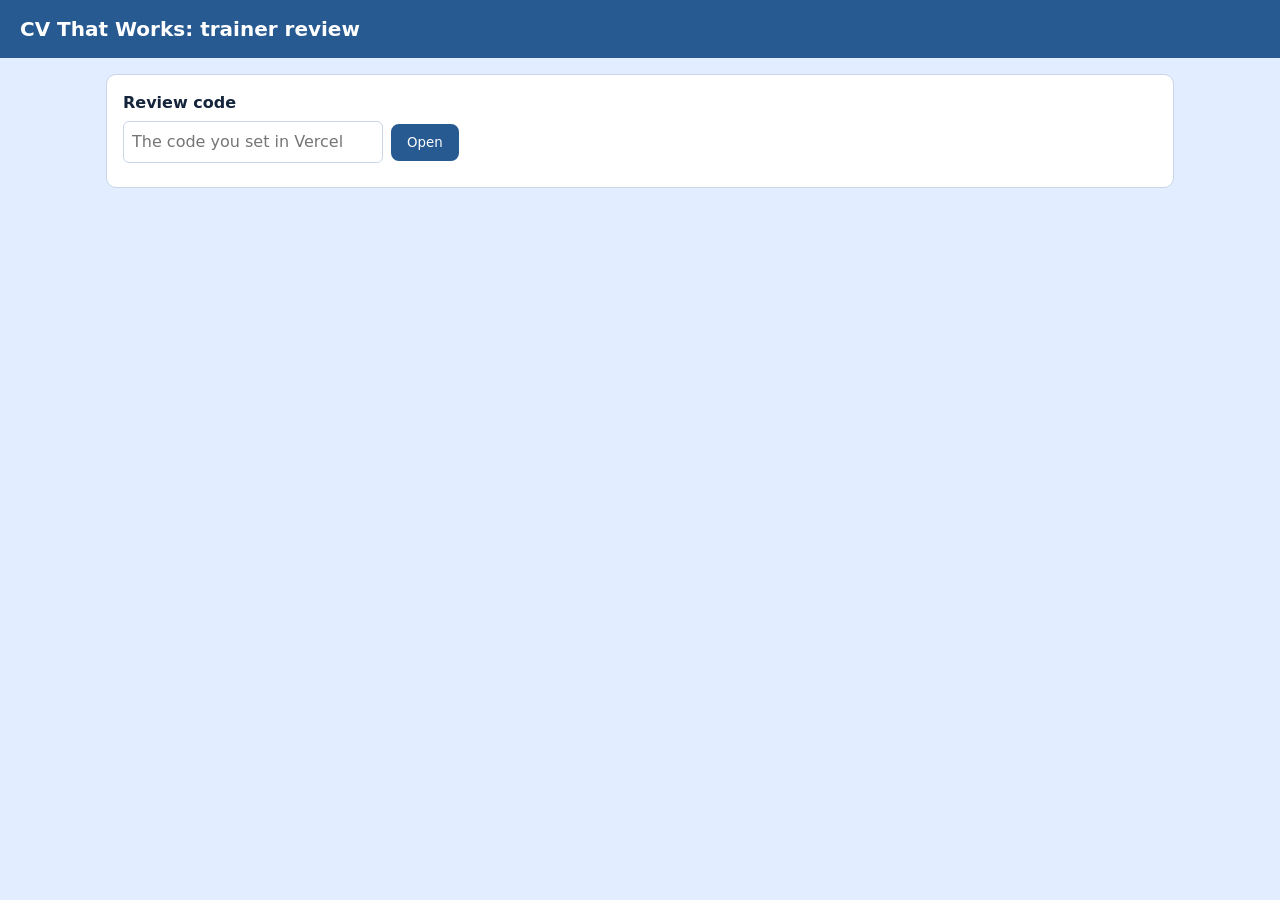
<file: public/review.html>
<!doctype html>
<html lang="en">
<head>
<meta charset="utf-8">
<meta name="viewport" content="width=device-width, initial-scale=1">
<meta name="robots" content="noindex, nofollow">
<title>CV That Works: trainer review</title>
<style>
:root{--navy:#275A91;--orange:#FE9B02;--pale:#E2EDFF;--ink:#14243a;--muted:#5b6b80;--line:#c9d6e8;--bg:#ffffff;--warn:#b45309;--green:#2f8a4a;--red:#b42318}
*{box-sizing:border-box}
body{margin:0;font:16px/1.5 system-ui,-apple-system,Segoe UI,Roboto,sans-serif;color:var(--ink);background:var(--pale)}
header{background:var(--navy);color:#fff;padding:14px 20px}
header h1{margin:0;font-size:20px}
main{max-width:1100px;margin:0 auto;padding:16px}
.card{background:var(--bg);border:1px solid var(--line);border-radius:10px;padding:16px;margin-bottom:16px}
button{font:600 15px inherit;font-family:inherit;border-radius:8px;padding:9px 14px;cursor:pointer;border:2px solid var(--navy);background:var(--navy);color:#fff}
button.alt{background:#fff;color:var(--navy)}
button.danger{background:#fff;color:var(--red);border-color:var(--red)}
input[type=password],input[type=number],textarea{font:inherit;padding:8px;border:1px solid var(--line);border-radius:6px}
input[type=password]{width:260px;max-width:100%}
input[type=number]{width:80px}
textarea{width:100%;min-height:60px}
.msg{margin:8px 0;color:var(--muted)}
.msg.bad{color:var(--red)}
.grid{display:grid;grid-template-columns:minmax(260px,340px) 1fr;gap:16px}
@media(max-width:800px){.grid{grid-template-columns:1fr}}
.row{padding:8px 10px;border:1px solid var(--line);border-radius:8px;margin-bottom:8px;cursor:pointer;background:#fff}
.row:hover,.row.on{border-color:var(--navy);background:var(--pale)}
.tag{display:inline-block;font-size:12px;font-weight:700;border-radius:99px;padding:1px 8px;margin-left:6px}
.tag.wait{background:#fff1d6;color:var(--warn)}
.tag.done{background:#dff3e5;color:var(--green)}
table{border-collapse:collapse;width:100%;margin:8px 0}
th,td{border-bottom:1px solid var(--line);padding:6px 8px;text-align:left;font-size:15px}
th{color:var(--muted);font-weight:600}
pre{white-space:pre-wrap;word-break:break-word;background:#f6f9fe;border:1px solid var(--line);border-radius:8px;padding:12px;max-height:340px;overflow:auto;font:14px/1.5 ui-monospace,Consolas,monospace}
.flag{color:var(--warn);font-weight:700}
.bar{display:flex;gap:8px;flex-wrap:wrap;align-items:center}
</style>
</head>
<body>
<header><h1>CV That Works: trainer review</h1></header>
<main>
  <div class="card" id="login">
    <label for="code"><strong>Review code</strong></label><br>
    <div class="bar" style="margin-top:6px">
      <input id="code" type="password" autocomplete="off" placeholder="The code you set in Vercel">
      <button id="open" type="button">Open</button>
    </div>
    <div class="msg" id="loginMsg"></div>
  </div>

  <div id="app" hidden>
    <div class="card">
      <div class="bar">
        <span id="counts"></span>
        <button class="alt" id="refresh" type="button">Refresh</button>
        <button class="alt" id="export" type="button">Download my corrections (JSON)</button>
      </div>
      <div class="msg" id="appMsg"></div>
    </div>
    <div class="grid">
      <div id="list"></div>
      <div id="detail"><div class="card msg">Choose a CV from the list. CVs the two readers disagreed on come first.</div></div>
    </div>
  </div>
</main>
<script>
(function(){
  var token = "", current = null;
  function $(id){ return document.getElementById(id); }
  function el(tag, cls, text){ var e = document.createElement(tag); if (cls) e.className = cls; if (text !== undefined) e.textContent = text; return e; }
  function clear(n){ while (n.firstChild) n.removeChild(n.firstChild); }
  function api(method, path, body){
    var opt = {method: method, headers: {"X-Review-Token": token}};
    if (body){ opt.headers["Content-Type"] = "application/json"; opt.body = JSON.stringify(body); }
    return fetch(path, opt).then(function(r){ return r.json().then(function(j){ return {status: r.status, json: j}; }); });
  }
  function say(id, text, bad){ var m = $(id); m.textContent = text || ""; m.className = "msg" + (bad ? " bad" : ""); }

  function login(){
    token = $("code").value.trim();
    if (!token){ say("loginMsg", "Type your review code.", true); return; }
    say("loginMsg", "Checking...");
    api("GET", "/api/review/list").then(function(r){
      if (r.status !== 200){ say("loginMsg", r.json.error || "Could not open.", true); return; }
      try { sessionStorage.setItem("cvtw_review", token); } catch(e){}
      $("login").hidden = true; $("app").hidden = false;
      showList(r.json);
    }).catch(function(){ say("loginMsg", "Could not reach the server. Check your connection.", true); });
  }

  function load(){
    api("GET", "/api/review/list").then(function(r){
      if (r.status !== 200){ say("appMsg", r.json.error || "Could not load.", true); return; }
      say("appMsg", ""); showList(r.json);
    });
  }

  function showList(d){
    var c = d.counts;
    $("counts").textContent = c.saved + " saved, " + c.waiting + " waiting for you, " + c.corrected + " corrected";
    var box = $("list"); clear(box);
    if (!d.rows.length){ box.appendChild(el("div", "card msg", "Nothing saved yet. CVs appear here when a student ticks the save box.")); return; }
    d.rows.forEach(function(r){
      var row = el("div", "row" + (current === r.id ? " on" : ""));
      var top = el("div", "", r.saved_at + "  |  " + r.score + " " + r.band);
      if (r.flagged) top.appendChild(el("span", "tag wait", "waiting"));
      if (r.corrected) top.appendChild(el("span", "tag done", "corrected"));
      row.appendChild(top);
      row.appendChild(el("div", "msg", "Target: " + r.target + (r.less_certain.length ? "  |  less certain: " + r.less_certain.join(", ") : "")));
      row.addEventListener("click", function(){ openItem(r.id); });
      box.appendChild(row);
    });
  }

  function openItem(id){
    current = id;
    api("GET", "/api/review/item?id=" + encodeURIComponent(id)).then(function(r){
      if (r.status !== 200){ say("appMsg", r.json.error || "Could not open this CV.", true); return; }
      renderItem(r.json.record); load();
    });
  }

  function renderItem(rec){
    var box = $("detail"); clear(box);
    var card = el("div", "card"); box.appendChild(card);
    card.appendChild(el("h2", "", "Tool score " + rec.score + " (" + rec.band + ")"));
    card.appendChild(el("div", "msg", "Target: " + rec.target + "  |  saved " + rec.saved_at + "  |  " + rec.rubric_version + " / " + (rec.blend_version || "no blend")));
    card.appendChild(el("h3", "", "Your score for each category"));
    var t = el("table"), hr = el("tr");
    ["Category", "Out of", "Rules", "AI", "Tool gave", "Your score"].forEach(function(h){ hr.appendChild(el("th", "", h)); });
    t.appendChild(hr);
    var inputs = {};
    Object.keys(rec.categories).forEach(function(k){
      var c = rec.categories[k], tr = el("tr");
      var name = el("td", "", k); if (c.less_certain){ name.appendChild(el("span", "flag", "  less certain")); }
      tr.appendChild(name);
      tr.appendChild(el("td", "", String(c.max)));
      tr.appendChild(el("td", "", String(c.rules)));
      tr.appendChild(el("td", "", c.judge === null || c.judge === undefined ? "none" : String(c.judge)));
      tr.appendChild(el("td", "", String(c.final)));
      var td = el("td"), inp = el("input"); inp.type = "number"; inp.min = 0; inp.max = c.max; inp.step = "0.5";
      inp.value = rec.trainer ? rec.trainer.scores[k] : c.final;
      inputs[k] = inp; td.appendChild(inp); tr.appendChild(td); t.appendChild(tr);
    });
    card.appendChild(t);
    var note = el("textarea"); note.placeholder = "Optional note: why you changed a score"; note.value = rec.trainer ? rec.trainer.note : "";
    card.appendChild(note);
    var bar = el("div", "bar"); bar.style.marginTop = "10px";
    var save = el("button", "", rec.trainer ? "Update my correction" : "Save my correction");
    var del = el("button", "danger", "Delete this CV");
    bar.appendChild(save); bar.appendChild(del); card.appendChild(bar);
    var msg = el("div", "msg"); card.appendChild(msg);
    save.addEventListener("click", function(){
      var scores = {};
      for (var k in inputs){ scores[k] = inputs[k].value; }
      api("POST", "/api/review/correct", {id: rec.id, scores: scores, note: note.value}).then(function(r){
        if (r.status !== 200){ msg.textContent = r.json.error || "Could not save."; msg.className = "msg bad"; return; }
        msg.textContent = "Saved. Your total for this CV: " + r.json.trainer.score + "."; msg.className = "msg"; load();
      });
    });
    del.addEventListener("click", function(){
      if (!confirm("Delete this CV from the review store? This cannot be undone.")) return;
      api("POST", "/api/review/delete", {id: rec.id}).then(function(r){
        if (r.status !== 200){ msg.textContent = r.json.error || "Could not delete."; msg.className = "msg bad"; return; }
        current = null; clear(box); box.appendChild(el("div", "card msg", "Deleted.")); load();
      });
    });
    var p = el("div", "card"); box.appendChild(p);
    p.appendChild(el("h3", "", "CV text (name, email, phone and links already removed)"));
    var pre = el("pre"); pre.textContent = rec.text; p.appendChild(pre);
    if (rec.judge && rec.judge.ok && rec.judge.reasons){
      p.appendChild(el("h3", "", "What the AI reader said"));
      var ul = el("ul");
      Object.keys(rec.judge.reasons).forEach(function(k){ ul.appendChild(el("li", "", k + ": " + rec.judge.reasons[k])); });
      p.appendChild(ul);
    }
  }

  function exportJson(){
    api("GET", "/api/review/export").then(function(r){
      if (r.status !== 200){ say("appMsg", r.json.error || "Could not export.", true); return; }
      var blob = new Blob([JSON.stringify(r.json, null, 2)], {type: "application/json"});
      var a = document.createElement("a"); a.href = URL.createObjectURL(blob);
      a.download = "cv-corrections-" + new Date().toISOString().slice(0, 10) + ".json";
      document.body.appendChild(a); a.click(); a.remove();
      say("appMsg", r.json.count + " corrected CV(s) downloaded. Keep this file private.");
    });
  }

  $("open").addEventListener("click", login);
  $("code").addEventListener("keydown", function(e){ if (e.key === "Enter") login(); });
  $("refresh").addEventListener("click", load);
  $("export").addEventListener("click", exportJson);
  try { var saved = sessionStorage.getItem("cvtw_review"); if (saved){ $("code").value = saved; } } catch(e){}
})();
</script>
</body>
</html>
</file>
